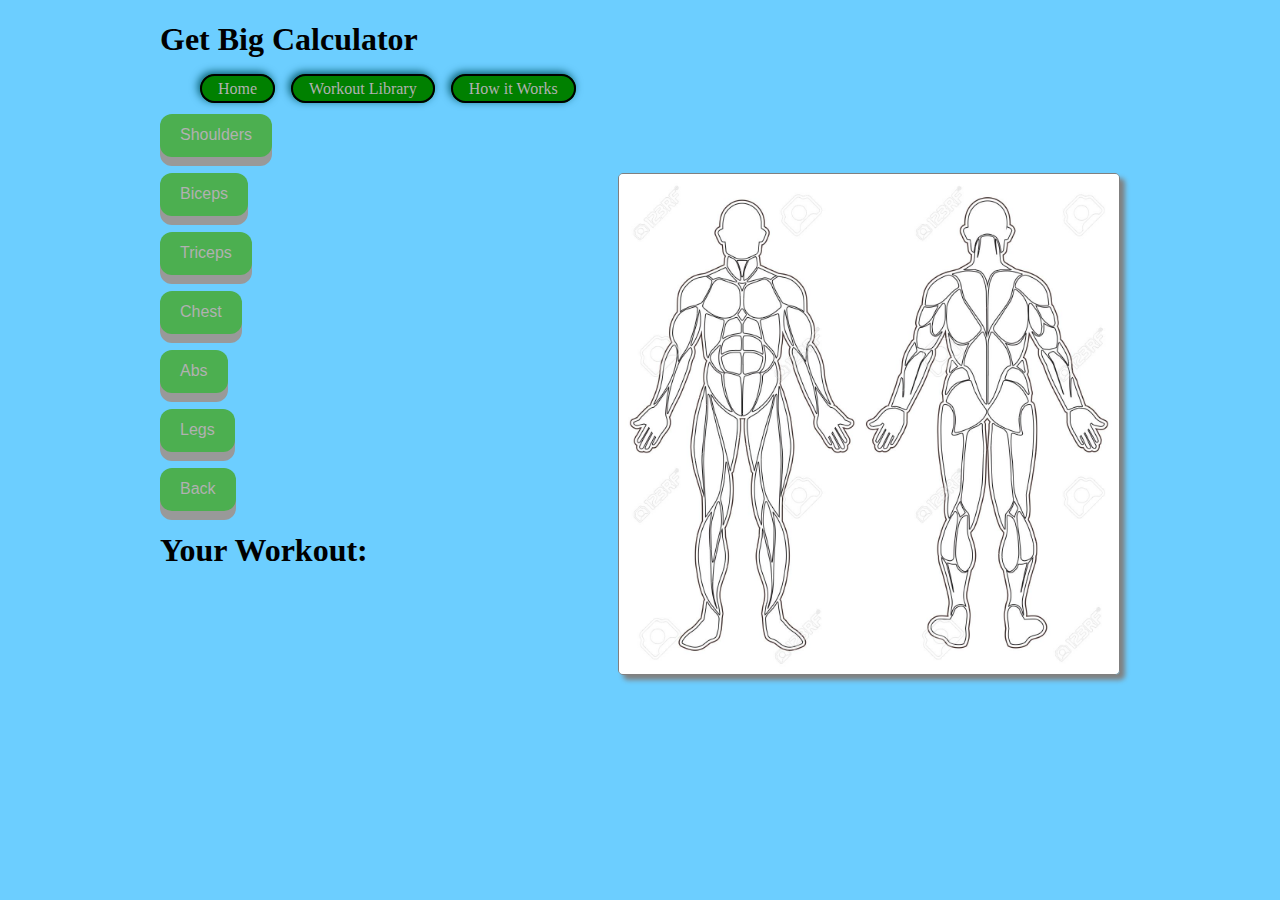
<file: index.html>
<!DOCTYPE html>
<html>
	<title>Get Big Calculator</title>
<head>
		    <link rel="stylesheet"
      			href= "Styles/Getbig.css"
       			 type= "text/css">	
</head>

<body>
	<header>
		<h1>Get Big Calculator</h1>
	</header>

	<nav>
		<ul>
			<li><a href= "index.html">Home</a></li>
			<li><a href= "Workout Library.html">Workout Library</a></li>
			<li><a href= "How it Works.html">How it Works</a></li>
		</ul>
	</nav><br>

	<article>
		<p></p>
		<p></p>
		<p></p>

		<script>
		var Typecounter = 0
		var Sclickcounter = 0, Biclickcounter = 0, Triclickcounter = 0, Cclickcounter = 0, Absclickcounter = 0, Legsclickcounter = 0, Backclickcounter = 0
		var S = [" Dumbbell Shoulder Press", " Upright Barbell Row", " Seated Bent-Over Rear Delt Raise", " Side Lateral Raise", " Upright Cable Row", " Seated Barbell Military Press", " Front Cable Raise", " Incline Bench Press", " Front Two-Dumbbell Raise", " Seated Dumbbell Press"];
		var Bi = [" Seated Bicep Curl", " Hammer Curl", " Incline Inner Biceps Curl", " EZ Bar Curl", " Wide Grip Standing Barbell Curl", " Dumbbell Biceps Curl", " Overhead Cable Curl", " Preacher Curl", " Concentration Dumbbell Curl", " Standing Cable Curl"]
		var Tri = [" Skull Crusher", " Weighted Dip", " Tricep Dip Machine", " Seated Overhead Dumbbell Extension", " Cable Overhead Extension", " Cable Pushdown", " Close Grip Bench Press", " Tricep Dumbbell Kickback", " Standing Overhead Barbell Tricep Extension", " Standing One Arm Dumbbell Tricep Extension"]
		var C = [" Bench Press", " Low-Incline Bench Press", " Seated Machine Chest Press", " Chest Dip", " Incline Bench Cable Fly", " Chest Fly", " Push-Ups", " Incline Bench Press", " Decline Dumbbell Press", " Incline Dumbbell Fly"]
		var Abs = [" Sit Up", " Flat Bench Leg Raise", " Jackknife Sit Up", " Toe Touchers", " Crunches", " Ab Wheel Rollout", " Russian Twist", " Flutter Kick", " Horizontal Cable Woodchop", " Mountain Climber"]
		var Legs = [" Back Squat", " Bulgarian Split Squat", " Deadlift", " Single Leg Romanian Deadlift", " Leg Press", " Walking Lunge", " Kettlebell Swing", " Box Jump", " Barbell Hip Thrust", " Calf Raise"]
		var Back = [" Bent Over Barbell Deadlift", " Wide Grip Pull Up", " Standing T-Bar Row", " Wide Grip Seated Cable Row", " Close Grip Pull Down", " Single Arm Dumbbell Row", " Decline Bench Dumbbell Pullover", " Single Arm Cable Row", " Lying Lateral Raise", " Power Clean"]




		function ChooseShoulders() {
		    YourS = [S[Math.floor(Math.random() * 10)], S[Math.floor(Math.random() * 10)], S[Math.floor(Math.random() * 10)], S[Math.floor(Math.random() * 10)]]
		    if (Typecounter <3){
		    	document.getElementById("S").innerHTML = YourS;
				document.getElementById("Image").src="Images/shoulders.jpg";
		    	if (Biclickcounter>0){
				document.getElementById("Image").src="Images/biceps-shoulders.jpg";
					if (Triclickcounter>0){
						document.getElementById("Image").src="Images/biceps-triceps-shoulders.jpg";
					}
					if (Cclickcounter>0){
						document.getElementById("Image").src="Images/TBD.jpg";
					}
			}
		    }
		    if (Sclickcounter<1){
		    	Typecounter += 1
		    }
		    Sclickcounter+=1
		}
		function ChooseBiceps() {
		    YourBi = [Bi[Math.floor(Math.random() * 10)], Bi[Math.floor(Math.random() * 10)], Bi[Math.floor(Math.random() * 10)], Bi[Math.floor(Math.random() * 10)]]
		    if (Typecounter <3){
		    	document.getElementById("Bi").innerHTML = YourBi;
		    }
		    if (Biclickcounter<1){
		    	Typecounter += 1
		    }
		    Biclickcounter+=1
		}
		function ChooseTriceps() {
		    YourTri = [Tri[Math.floor(Math.random() * 10)], Tri[Math.floor(Math.random() * 10)], Tri[Math.floor(Math.random() * 10)], Tri[Math.floor(Math.random() * 10)]]
		    if (Typecounter <3){
		    	document.getElementById("Tri").innerHTML = YourTri;
		    }
		    if (Triclickcounter<1){
		    	Typecounter += 1
		    }
		    Triclickcounter+=1
		}
		function ChooseChest() {
		    YourC = [C[Math.floor(Math.random() * 10)], C[Math.floor(Math.random() * 10)], C[Math.floor(Math.random() * 10)], C[Math.floor(Math.random() * 10)]]
		    if (Typecounter <3){
		    	document.getElementById("C").innerHTML = YourC;
		    }
		    if (Cclickcounter<1){
		    	Typecounter += 1
		    }
		    Cclickcounter+=1
		}
		function ChooseAbs() {
		    YourAbs = [Abs[Math.floor(Math.random() * 10)], Abs[Math.floor(Math.random() * 10)], Abs[Math.floor(Math.random() * 10)], Abs[Math.floor(Math.random() * 10)]]
		    if (Typecounter <3){
		    	document.getElementById("Abs").innerHTML = YourAbs;
		    }
		    if (Absclickcounter<1){
		    	Typecounter += 1
		    }
		    Absclickcounter+=1
		}
		function ChooseLegs() {
		    YourLegs = [Legs[Math.floor(Math.random() * 10)], Legs[Math.floor(Math.random() * 10)], Legs[Math.floor(Math.random() * 10)], Legs[Math.floor(Math.random() * 10)]]
		    if (Typecounter <3){
		    	document.getElementById("Legs").innerHTML = YourLegs;
		    }
		    if (Legsclickcounter<1){
		    	Typecounter += 1
		    }
		    Legsclickcounter+=1
		}
		function ChooseBack() {
		    YourBack = [Back[Math.floor(Math.random() * 10)], Back[Math.floor(Math.random() * 10)], Back[Math.floor(Math.random() * 10)], Back[Math.floor(Math.random() * 10)]]
		    if (Typecounter <3){
		    	document.getElementById("Back").innerHTML = YourBack;
		    }
		    if (Backclickcounter<1){
		    	Typecounter += 1
		    }
		    Backclickcounter+=1
		}
		</script>
 		<button onclick="ChooseShoulders()" class="button">Shoulders</button></p>
 		<img id= "Image" class="raisedright" src= "Images/empty.jpg">
 		<button onclick="ChooseBiceps()" class="button">Biceps</button></p>

 		<button onclick="ChooseTriceps()" class="button">Triceps</button></p>

 		<button onclick="ChooseChest()" class="button">Chest</button></p>

 		<button onclick="ChooseAbs()" class="button">Abs</button></p>

 		<button onclick="ChooseLegs()" class="button">Legs</button></p>

 		<button onclick="ChooseBack()" class="button">Back</button></p>
 		
 		<h1>Your Workout:</h1>

 		<p id="S"></p>
 		<p id="Bi"></p>
 		<p id="Tri"></p>
 		<p id="C"></p>
 		<p id="Abs"></p>
 		<p id="Legs"></p>
 		<p id="Back"></p>

	</article>
</body>
</html>
</file>
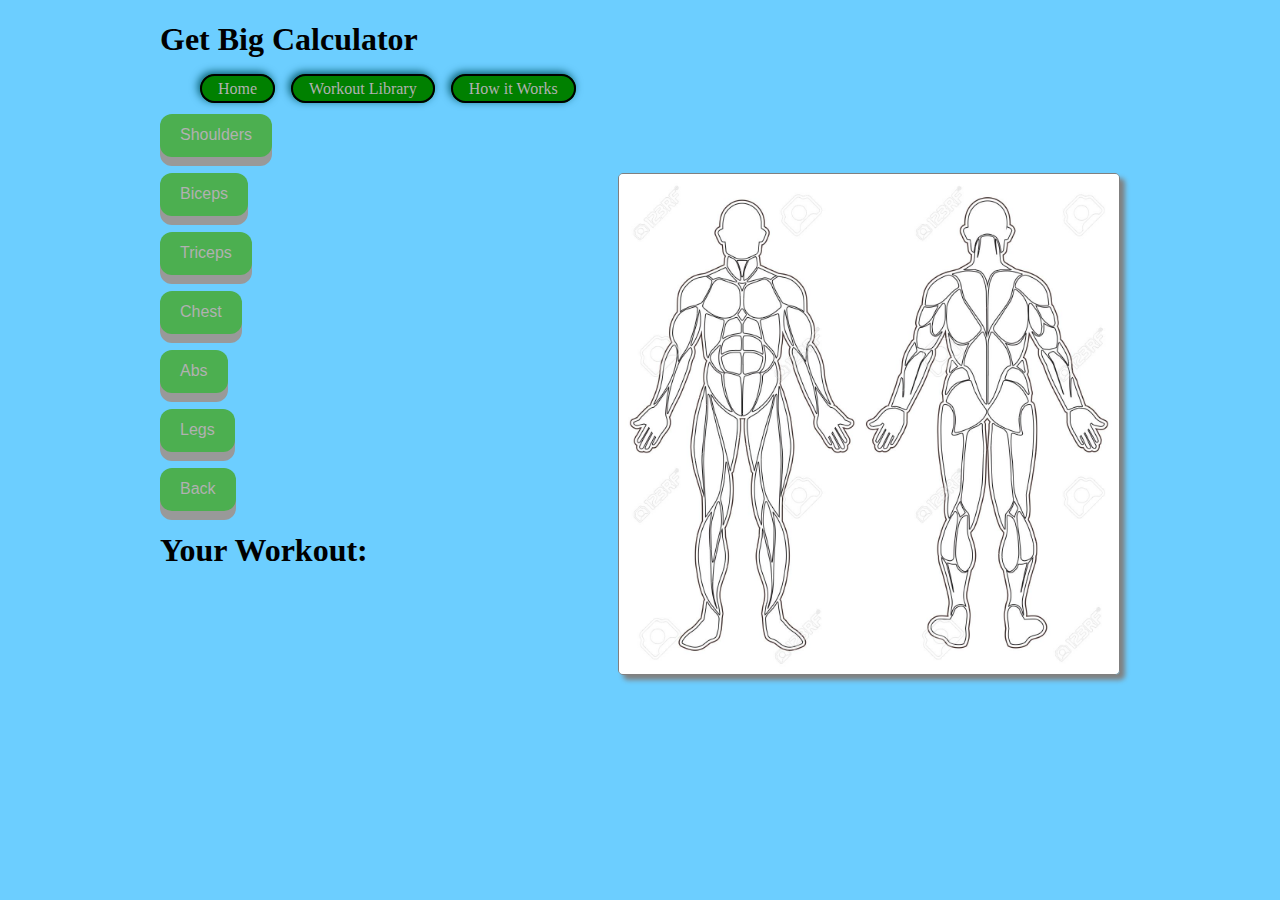
<file: Workout Webpage/index.html>
<!DOCTYPE html>
<html>
	<title>Get Big Calculator</title>
<head>
		    <link rel="stylesheet"
      			href= "Styles/Getbig.css"
       			 type= "text/css">	
</head>

<body>
	<header>
		<h1>Get Big Calculator</h1>
	</header>

	<nav>
		<ul>
			<li><a href= "index.html">Home</a></li>
			<li><a href= "Workout Library.html">Workout Library</a></li>
			<li><a href= "How it Works.html">How it Works</a></li>
		</ul>
	</nav><br>

	<article>
		<p></p>
		<p></p>
		<p></p>

		<script>
		var Typecounter = 0
		var Sclickcounter = 0, Biclickcounter = 0, Triclickcounter = 0, Cclickcounter = 0, Absclickcounter = 0, Legsclickcounter = 0, Backclickcounter = 0
		var S = [" Dumbbell Shoulder Press", " Upright Barbell Row", " Seated Bent-Over Rear Delt Raise", " Side Lateral Raise", " Upright Cable Row", " Seated Barbell Military Press", " Front Cable Raise", " Incline Bench Press", " Front Two-Dumbbell Raise", " Seated Dumbbell Press"];
		var Bi = [" Seated Bicep Curl", " Hammer Curl", " Incline Inner Biceps Curl", " EZ Bar Curl", " Wide Grip Standing Barbell Curl", " Dumbbell Biceps Curl", " Overhead Cable Curl", " Preacher Curl", " Concentration Dumbbell Curl", " Standing Cable Curl"]
		var Tri = [" Skull Crusher", " Weighted Dip", " Tricep Dip Machine", " Seated Overhead Dumbbell Extension", " Cable Overhead Extension", " Cable Pushdown", " Close Grip Bench Press", " Tricep Dumbbell Kickback", " Standing Overhead Barbell Tricep Extension", " Standing One Arm Dumbbell Tricep Extension"]
		var C = [" Bench Press", " Low-Incline Bench Press", " Seated Machine Chest Press", " Chest Dip", " Incline Bench Cable Fly", " Chest Fly", " Push-Ups", " Incline Bench Press", " Decline Dumbbell Press", " Incline Dumbbell Fly"]
		var Abs = [" Sit Up", " Flat Bench Leg Raise", " Jackknife Sit Up", " Toe Touchers", " Crunches", " Ab Wheel Rollout", " Russian Twist", " Flutter Kick", " Horizontal Cable Woodchop", " Mountain Climber"]
		var Legs = [" Back Squat", " Bulgarian Split Squat", " Deadlift", " Single Leg Romanian Deadlift", " Leg Press", " Walking Lunge", " Kettlebell Swing", " Box Jump", " Barbell Hip Thrust", " Calf Raise"]
		var Back = [" Bent Over Barbell Deadlift", " Wide Grip Pull Up", " Standing T-Bar Row", " Wide Grip Seated Cable Row", " Close Grip Pull Down", " Single Arm Dumbbell Row", " Decline Bench Dumbbell Pullover", " Single Arm Cable Row", " Lying Lateral Raise", " Power Clean"]




		function ChooseShoulders() {
		    YourS = [S[Math.floor(Math.random() * 10)], S[Math.floor(Math.random() * 10)], S[Math.floor(Math.random() * 10)], S[Math.floor(Math.random() * 10)]]
		    if (Typecounter <2){
		    	document.getElementById("S").innerHTML = YourS;
				document.getElementById("Image").src="Images/shoulders.jpg";
		    	if (Biclickcounter>0){
				document.getElementById("Image").src="Images/biceps-shoulders.jpg";
				}
				if (Triclickcounter>0){
					document.getElementById("Image").src="Images/triceps-shoulders.jpg";
				}
				if (Cclickcounter>0){
					document.getElementById("Image").src="Images/chest-shoulders.jpg";
				}
				if (Absclickcounter>0){
					document.getElementById("Image").src="Images/abs-shoulders.jpg";
				}
				if (Legsclickcounter>0){
					document.getElementById("Image").src="Images/legs-shoulders.jpg";
				}
				if (Backclickcounter>0){
					document.getElementById("Image").src="Images/back-shoulders.jpg";
				}
		    }
		    if (Sclickcounter<1){
		    	Typecounter += 1
		    }
		    Sclickcounter+=1
		}
		function ChooseBiceps() {
		    YourBi = [Bi[Math.floor(Math.random() * 10)], Bi[Math.floor(Math.random() * 10)], Bi[Math.floor(Math.random() * 10)], Bi[Math.floor(Math.random() * 10)]]
		    if (Typecounter <2){
		    	document.getElementById("Bi").innerHTML = YourBi;
				document.getElementById("Image").src="Images/biceps.jpg";
		    	if (Sclickcounter>0){
				document.getElementById("Image").src="Images/biceps-shoulders.jpg";
				}
				if (Triclickcounter>0){
					document.getElementById("Image").src="Images/biceps-triceps.jpg";
				}
				if (Cclickcounter>0){
					document.getElementById("Image").src="Images/biceps-chest.jpg";
				}
				if (Absclickcounter>0){
					document.getElementById("Image").src="Images/abs-biceps.jpg";
				}
				if (Legsclickcounter>0){
					document.getElementById("Image").src="Images/biceps-legs.jpg";
				}
				if (Backclickcounter>0){
					document.getElementById("Image").src="Images/back-biceps.jpg";
				}
		    }
		    if (Biclickcounter<1){
		    	Typecounter += 1
		    }
		    Biclickcounter+=1
		}
		function ChooseTriceps() {
		    YourTri = [Tri[Math.floor(Math.random() * 10)], Tri[Math.floor(Math.random() * 10)], Tri[Math.floor(Math.random() * 10)], Tri[Math.floor(Math.random() * 10)]]
		    if (Typecounter <3){
		    	document.getElementById("Tri").innerHTML = YourTri;
				document.getElementById("Image").src="Images/triceps.jpg";
		    	if (Biclickcounter>0){
				document.getElementById("Image").src="Images/biceps-triceps.jpg";
				}
				if (Sclickcounter>0){
					document.getElementById("Image").src="Images/triceps-shoulders.jpg";
				}
				if (Cclickcounter>0){
					document.getElementById("Image").src="Images/chest-triceps.jpg";
				}
				if (Absclickcounter>0){
					document.getElementById("Image").src="Images/abs-triceps.jpg";
				}
				if (Legsclickcounter>0){
					document.getElementById("Image").src="Images/legs-triceps.jpg";
				}
				if (Backclickcounter>0){
					document.getElementById("Image").src="Images/back-triceps.jpg";
				}
		    }
		    if (Triclickcounter<1){
		    	Typecounter += 1
		    }
		    Triclickcounter+=1
		}
		function ChooseChest() {
		    YourC = [C[Math.floor(Math.random() * 10)], C[Math.floor(Math.random() * 10)], C[Math.floor(Math.random() * 10)], C[Math.floor(Math.random() * 10)]]
		    if (Typecounter <3){
		    	document.getElementById("C").innerHTML = YourC;
				document.getElementById("Image").src="Images/chest.jpg";
		    	if (Biclickcounter>0){
				document.getElementById("Image").src="Images/biceps-chest.jpg";
				}
				if (Triclickcounter>0){
					document.getElementById("Image").src="Images/chest-triceps.jpg";
				}
				if (Sclickcounter>0){
					document.getElementById("Image").src="Images/chest-shoulders.jpg";
				}
				if (Absclickcounter>0){
					document.getElementById("Image").src="Images/abs-chest.jpg";
				}
				if (Legsclickcounter>0){
					document.getElementById("Image").src="Images/chest-legs.jpg";
				}
				if (Backclickcounter>0){
					document.getElementById("Image").src="Images/back-chest.jpg";
				}
		    }
		    if (Cclickcounter<1){
		    	Typecounter += 1
		    }
		    Cclickcounter+=1
		}
		function ChooseAbs() {
		    YourAbs = [Abs[Math.floor(Math.random() * 10)], Abs[Math.floor(Math.random() * 10)], Abs[Math.floor(Math.random() * 10)], Abs[Math.floor(Math.random() * 10)]]
		    if (Typecounter <3){
		    	document.getElementById("Abs").innerHTML = YourAbs;
		    }
				document.getElementById("Image").src="Images/abs.jpg";
		    	if (Biclickcounter>0){
				document.getElementById("Image").src="Images/abs-biceps.jpg";
				}
				if (Triclickcounter>0){
					document.getElementById("Image").src="Images/abs-triceps.jpg";
				}
				if (Cclickcounter>0){
					document.getElementById("Image").src="Images/abs-chest.jpg";
				}
				if (Sclickcounter>0){
					document.getElementById("Image").src="Images/abs-shoulders.jpg";
				}
				if (Legsclickcounter>0){
					document.getElementById("Image").src="Images/abs-legs.jpg";
				}
				if (Backclickcounter>0){
					document.getElementById("Image").src="Images/back-abs.jpg";
				}
		    if (Absclickcounter<1){
		    	Typecounter += 1
		    }
		    Absclickcounter+=1
		}
		function ChooseLegs() {
		    YourLegs = [Legs[Math.floor(Math.random() * 10)], Legs[Math.floor(Math.random() * 10)], Legs[Math.floor(Math.random() * 10)], Legs[Math.floor(Math.random() * 10)]]
		    if (Typecounter <3){
		    	document.getElementById("Legs").innerHTML = YourLegs;
				document.getElementById("Image").src="Images/legs.jpg";
		    	if (Biclickcounter>0){
				document.getElementById("Image").src="Images/biceps-legs.jpg";
				}
				if (Triclickcounter>0){
					document.getElementById("Image").src="Images/legs-triceps.jpg";
				}
				if (Cclickcounter>0){
					document.getElementById("Image").src="Images/chest-legs.jpg";
				}
				if (Absclickcounter>0){
					document.getElementById("Image").src="Images/abs-legs.jpg";
				}
				if (Sclickcounter>0){
					document.getElementById("Image").src="Images/legs-shoulders.jpg";
				}
				if (Backclickcounter>0){
					document.getElementById("Image").src="Images/back-legs.jpg";
				}
		    }
		    if (Legsclickcounter<1){
		    	Typecounter += 1
		    }
		    Legsclickcounter+=1
		}
		function ChooseBack() {
		    YourBack = [Back[Math.floor(Math.random() * 10)], Back[Math.floor(Math.random() * 10)], Back[Math.floor(Math.random() * 10)], Back[Math.floor(Math.random() * 10)]]
		    if (Typecounter <3){
		    	document.getElementById("Back").innerHTML = YourBack;
				document.getElementById("Image").src="Images/back.jpg";
		    	if (Biclickcounter>0){
				document.getElementById("Image").src="Images/back-biceps.jpg";
				}
				if (Triclickcounter>0){
					document.getElementById("Image").src="Images/back-triceps.jpg";
				}
				if (Cclickcounter>0){
					document.getElementById("Image").src="Images/back-chest.jpg";
				}
				if (Absclickcounter>0){
					document.getElementById("Image").src="Images/back-abs.jpg";
				}
				if (Legsclickcounter>0){
					document.getElementById("Image").src="Images/back-legs.jpg";
				}
				if (Sclickcounter>0){
					document.getElementById("Image").src="Images/back-shoulders.jpg";
				}
		    }
		    if (Backclickcounter<1){
		    	Typecounter += 1
		    }
		    Backclickcounter+=1
		}
		</script>
 		<button onclick="ChooseShoulders()" class="button">Shoulders</button></p>
 		<img id= "Image" class="raisedright" src= "Images/empty.jpg">
 		<button onclick="ChooseBiceps()" class="button">Biceps</button></p>

 		<button onclick="ChooseTriceps()" class="button">Triceps</button></p>

 		<button onclick="ChooseChest()" class="button">Chest</button></p>

 		<button onclick="ChooseAbs()" class="button">Abs</button></p>

 		<button onclick="ChooseLegs()" class="button">Legs</button></p>

 		<button onclick="ChooseBack()" class="button">Back</button></p>
 		
 		<h1>Your Workout:</h1>

 		<p id="S"></p>
 		<p id="Bi"></p>
 		<p id="Tri"></p>
 		<p id="C"></p>
 		<p id="Abs"></p>
 		<p id="Legs"></p>
 		<p id="Back"></p>

	</article>
</body>
</html>
</file>
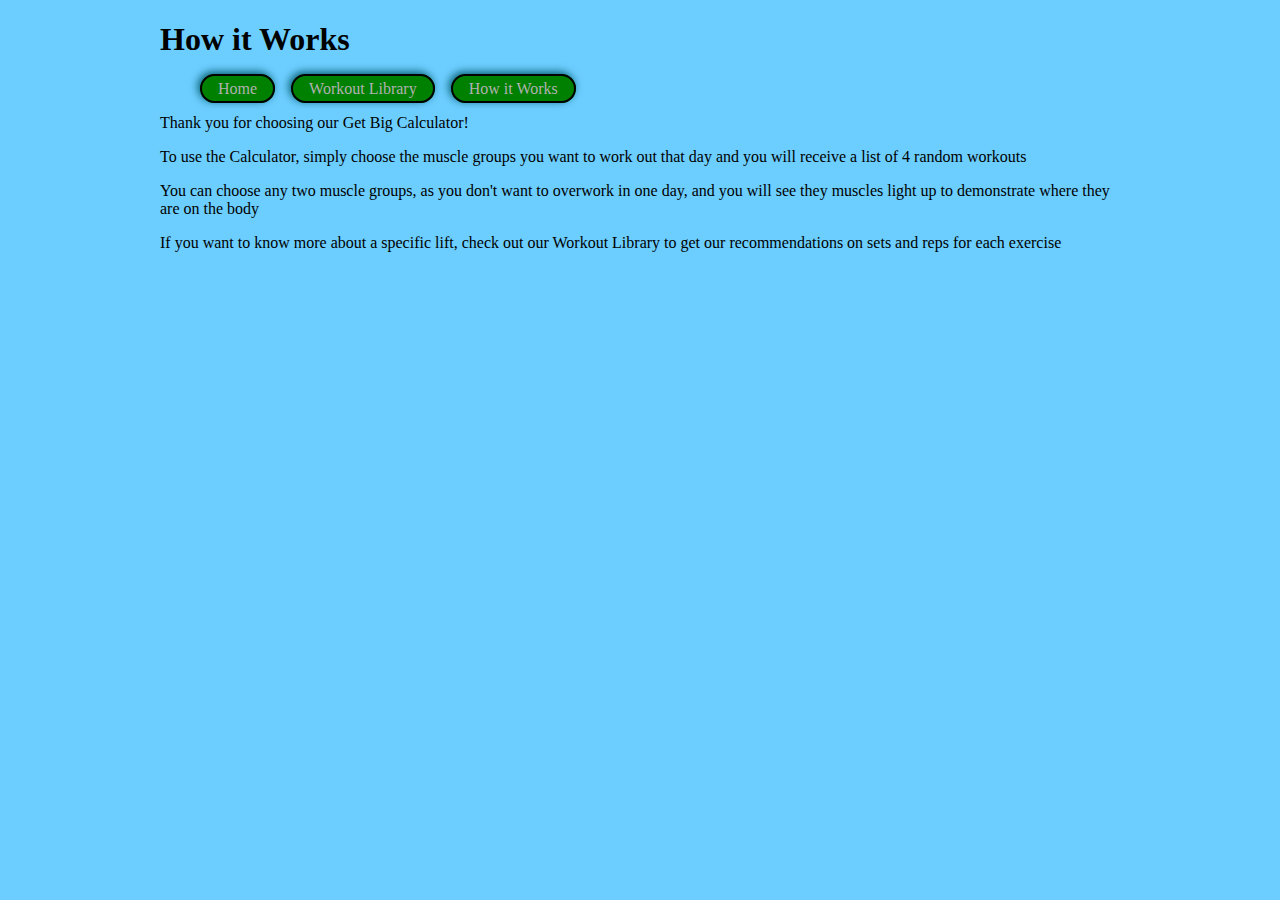
<file: How it Works.html>
<!DOCTYPE html>
<html>
	<title>Get Big Calculator</title>
<head>
		    <link rel="stylesheet"
      			href= "Styles/Getbig.css"
       			 type= "text/css">
       			 <meta charset= "utf-8">
</head>

<body>
	<header>
		<h1>How it Works</h1>
	</header>

	<nav>
		<ul>
			<li><a href= "index.html">Home</a></li>
			<li><a href= "Workout Library.html">Workout Library</a></li>
			<li><a href= "How it Works.html">How it Works</a></li>
		</ul>
	</nav><br>

	<article>
		<p>Thank you for choosing our Get Big Calculator!</p> 

		<p>To use the Calculator, simply choose the muscle groups you want to work out that day and you will receive a list of 4 random workouts</p>

		<p> You can choose any two muscle groups, as you don't want to overwork in one day, and you will see they muscles light up to demonstrate where they are on the body</p>

		<p> If you want to know more about a specific lift, check out our Workout Library to get our recommendations on sets and reps for each exercise</p>

	</article>

</body>
</html>
</file>
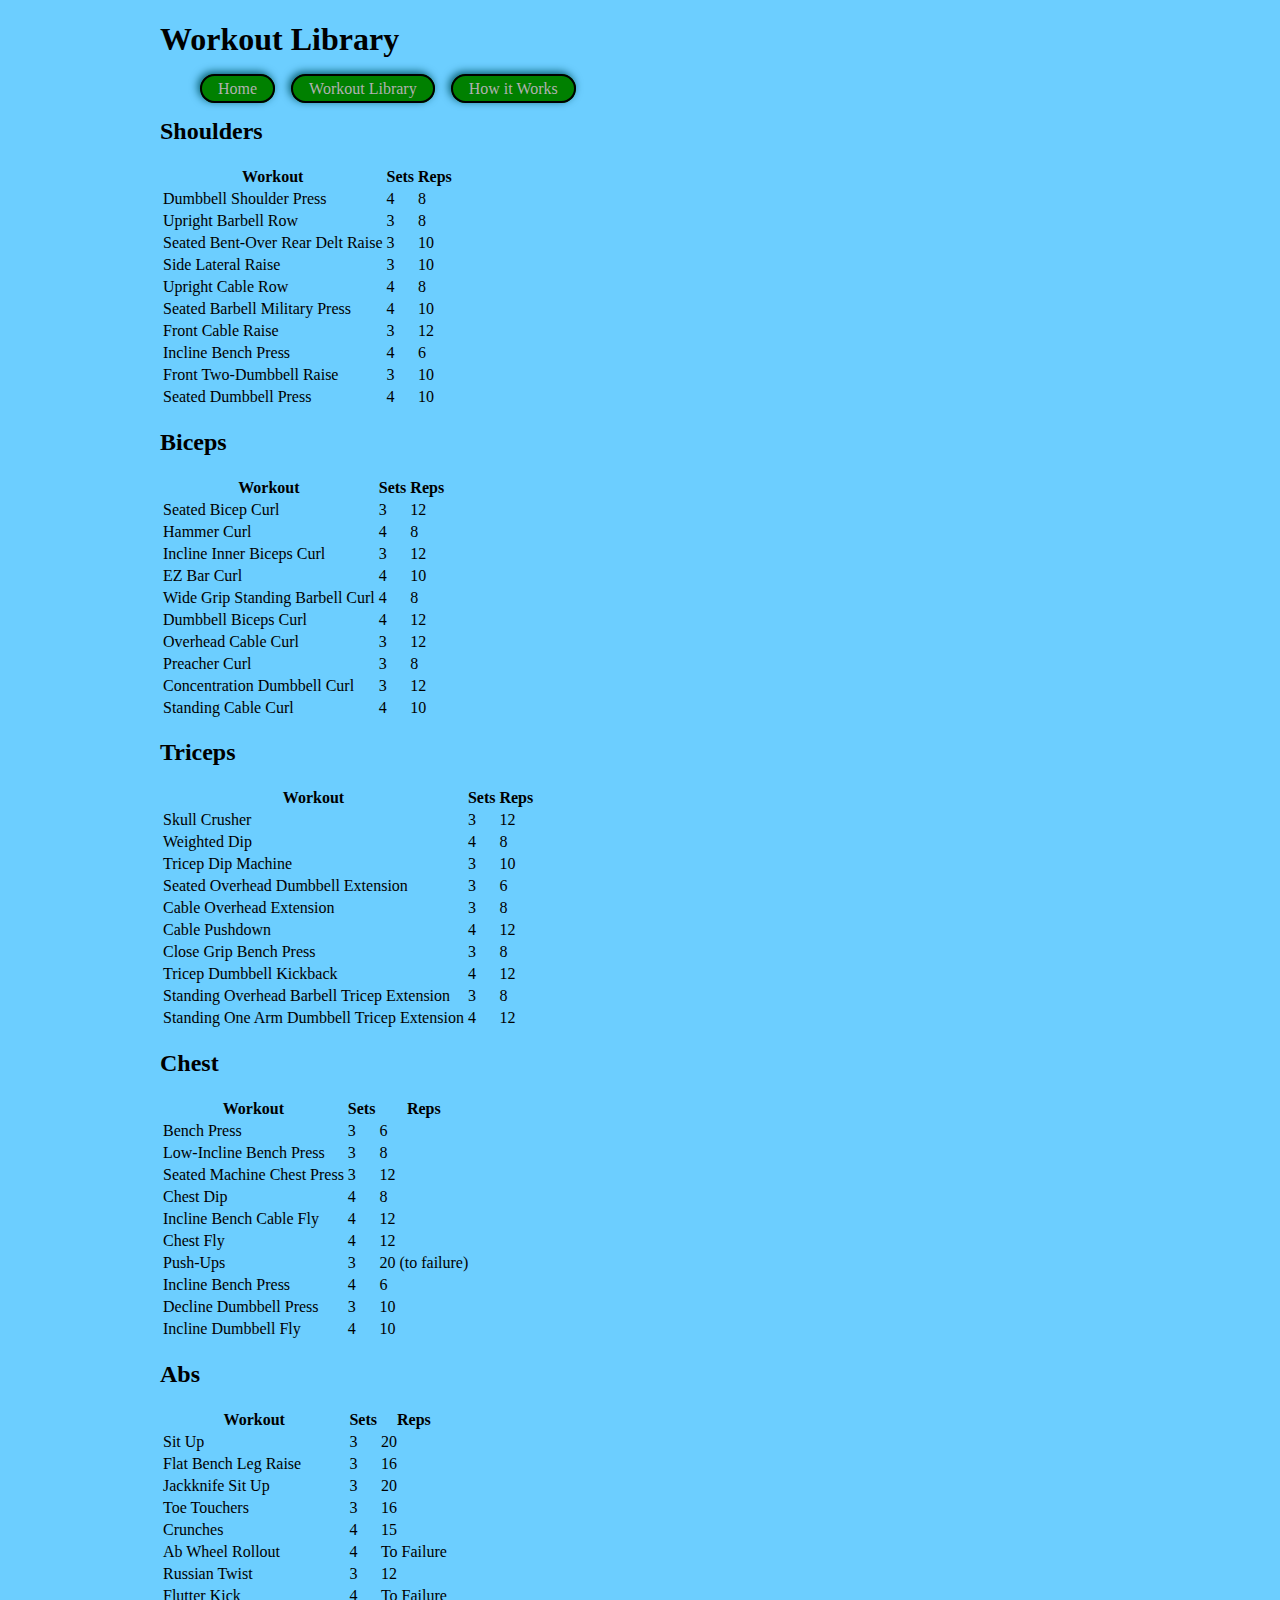
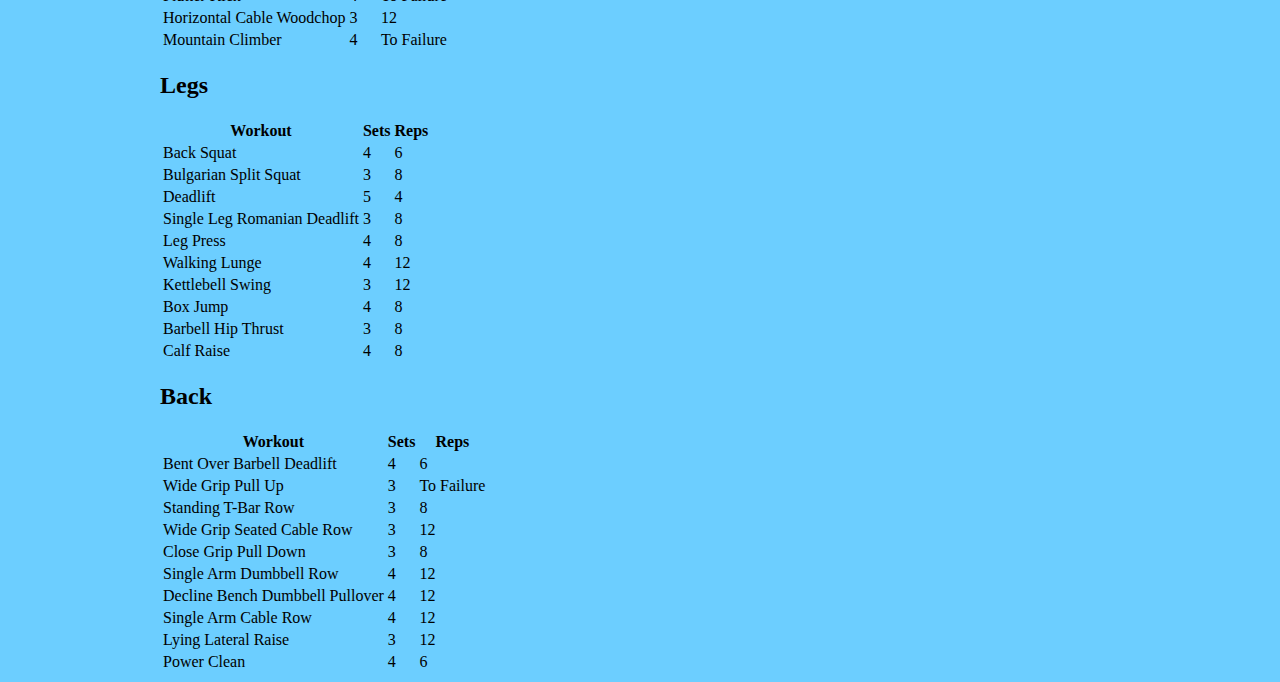
<file: Workout Library.html>
<!DOCTYPE html>
<html>
	<title>Get Big Calculator</title>
<head>
		    <link rel="stylesheet"
      			href= "Styles/Getbig.css"
       			 type= "text/css">
       			 <meta charset= "utf-8">
</head>

<body>
	<header>
		<h1>Workout Library</h1>
	</header>

	<nav>
		<ul>
			<li><a href= "index.html">Home</a></li>
			<li><a href= "Workout Library.html">Workout Library</a></li>
			<li><a href= "How it Works.html">How it Works</a></li>
		</ul>
	</nav><br>
		<h2>Shoulders</h2>
		<table>
			<thead>
				<tr>
					<th scope= "col">Workout</th>
					<th scope= "col">Sets</th>
					<th scope= "col">Reps</th>
				</tr>
			</thead>
			<tbody>
				<tr>
					<td>Dumbbell Shoulder Press</td>
					<td>4</td>
					<td>8</td>
				</tr>
				<tr>
					<td>Upright Barbell Row</td>
					<td>3</td>
					<td>8</td>
				</tr>
				<tr>
					<td>Seated Bent-Over Rear Delt Raise</td>
					<td>3</td>
					<td>10</td>
				</tr>
				<tr>
					<td>Side Lateral Raise</td>
					<td>3</td>
					<td>10</td>
				</tr>
				<tr>
					<td>Upright Cable Row</td>
					<td>4</td>
					<td>8</td>
				</tr>
				<tr>
					<td>Seated Barbell Military Press</td>
					<td>4</td>
					<td>10</td>
				</tr>
				<tr>
					<td>Front Cable Raise</td>
					<td>3</td>
					<td>12</td>
				</tr>
				<tr>
					<td>Incline Bench Press</td>
					<td>4</td>
					<td>6</td>
				</tr>
				<tr>
					<td>Front Two-Dumbbell Raise</td>
					<td>3</td>
					<td>10</td>
				</tr>
				<tr>
					<td>Seated Dumbbell Press</td>
					<td>4</td>
					<td>10</td>
				</tr>
			</tbody>
		</table>
		<h2>Biceps</h2>
		<table>
			<thead>
				<tr>
					<th scope= "col">Workout</th>
					<th scope= "col">Sets</th>
					<th scope= "col">Reps</th>
				</tr>
			</thead>
			<tbody>
				<tr>
					<td>Seated Bicep Curl</td>
					<td>3</td>
					<td>12</td>
				</tr>
				<tr>
					<td>Hammer Curl</td>
					<td>4</td>
					<td>8</td>
				</tr>
				<tr>
					<td>Incline Inner Biceps Curl</td>
					<td>3</td>
					<td>12</td>
				</tr>
				<tr>
					<td>EZ Bar Curl</td>
					<td>4</td>
					<td>10</td>
				</tr>
				<tr>
					<td>Wide Grip Standing Barbell Curl</td>
					<td>4</td>
					<td>8</td>
				</tr>
				<tr>
					<td>Dumbbell Biceps Curl</td>
					<td>4</td>
					<td>12</td>
				</tr>
				<tr>
					<td>Overhead Cable Curl</td>
					<td>3</td>
					<td>12</td>
				</tr>
				<tr>
					<td>Preacher Curl</td>
					<td>3</td>
					<td>8</td>
				</tr>
				<tr>
					<td>Concentration Dumbbell Curl</td>
					<td>3</td>
					<td>12</td>
				</tr>
				<tr>
					<td>Standing Cable Curl</td>
					<td>4</td>
					<td>10</td>
				</tr>
			</tbody>
		</table>
		<h2>Triceps</h2>
		<table>
			<thead>
				<tr>
					<th scope= "col">Workout</th>
					<th scope= "col">Sets</th>
					<th scope= "col">Reps</th>
				</tr>
			</thead>
			<tbody>
				<tr>
					<td>Skull Crusher</td>
					<td>3</td>
					<td>12</td>
				</tr>
				<tr>
					<td>Weighted Dip</td>
					<td>4</td>
					<td>8</td>
				</tr>
				<tr>
					<td>Tricep Dip Machine</td>
					<td>3</td>
					<td>10</td>
				</tr>
				<tr>
					<td>Seated Overhead Dumbbell Extension</td>
					<td>3</td>
					<td>6</td>
				</tr>
				<tr>
					<td>Cable Overhead Extension</td>
					<td>3</td>
					<td>8</td>
				</tr>
				<tr>
					<td>Cable Pushdown</td>
					<td>4</td>
					<td>12</td>
				</tr>
				<tr>
					<td>Close Grip Bench Press</td>
					<td>3</td>
					<td>8</td>
				</tr>
				<tr>
					<td>Tricep Dumbbell Kickback</td>
					<td>4</td>
					<td>12</td>
				</tr>
				<tr>
					<td>Standing Overhead Barbell Tricep Extension</td>
					<td>3</td>
					<td>8</td>
				</tr>
				<tr>
					<td>Standing One Arm Dumbbell Tricep Extension</td>
					<td>4</td>
					<td>12</td>
				</tr>
			</tbody>
		</table>
		<h2>Chest</h2>
		<table>
			<thead>
				<tr>
					<th scope= "col">Workout</th>
					<th scope= "col">Sets</th>
					<th scope= "col">Reps</th>
				</tr>
			</thead>
			<tbody>
				<tr>
					<td>Bench Press</td>
					<td>3</td>
					<td>6</td>
				</tr>
				<tr>
					<td>Low-Incline Bench Press</td>
					<td>3</td>
					<td>8</td>
				</tr>
				<tr>
					<td>Seated Machine Chest Press</td>
					<td>3</td>
					<td>12</td>
				</tr>
				<tr>
					<td>Chest Dip</td>
					<td>4</td>
					<td>8</td>
				</tr>
				<tr>
					<td>Incline Bench Cable Fly</td>
					<td>4</td>
					<td>12</td>
				</tr>
				<tr>
					<td>Chest Fly</td>
					<td>4</td>
					<td>12</td>
				</tr>
				<tr>
					<td>Push-Ups</td>
					<td>3</td>
					<td>20 (to failure)</td>
				</tr>
				<tr>
					<td>Incline Bench Press</td>
					<td>4</td>
					<td>6</td>
				</tr>
				<tr>
					<td>Decline Dumbbell Press</td>
					<td>3</td>
					<td>10</td>
				</tr>
				<tr>
					<td>Incline Dumbbell Fly</td>
					<td>4</td>
					<td>10</td>
				</tr>
			</tbody>
		</table>
		<h2>Abs</h2>
		<table>
			<thead>
				<tr>
					<th scope= "col">Workout</th>
					<th scope= "col">Sets</th>
					<th scope= "col">Reps</th>
				</tr>
			</thead>
			<tbody>
				<tr>
					<td>Sit Up</td>
					<td>3</td>
					<td>20</td>
				</tr>
				<tr>
					<td>Flat Bench Leg Raise</td>
					<td>3</td>
					<td>16</td>
				</tr>
				<tr>
					<td>Jackknife Sit Up</td>
					<td>3</td>
					<td>20</td>
				</tr>
				<tr>
					<td>Toe Touchers</td>
					<td>3</td>
					<td>16</td>
				</tr>
				<tr>
					<td>Crunches</td>
					<td>4</td>
					<td>15</td>
				</tr>
				<tr>
					<td>Ab Wheel Rollout</td>
					<td>4</td>
					<td>To Failure</td>
				</tr>
				<tr>
					<td>Russian Twist</td>
					<td>3</td>
					<td>12</td>
				</tr>
				<tr>
					<td>Flutter Kick</td>
					<td>4</td>
					<td>To Failure</td>
				</tr>
				<tr>
					<td>Horizontal Cable Woodchop</td>
					<td>3</td>
					<td>12</td>
				</tr>
				<tr>
					<td>Mountain Climber</td>
					<td>4</td>
					<td>To Failure</td>
				</tr>
			</tbody>
		</table>
		<h2>Legs</h2>
		<table>
			<thead>
				<tr>
					<th scope= "col">Workout</th>
					<th scope= "col">Sets</th>
					<th scope= "col">Reps</th>
				</tr>
			</thead>
			<tbody>
				<tr>
					<td>Back Squat</td>
					<td>4</td>
					<td>6</td>
				</tr>
				<tr>
					<td>Bulgarian Split Squat</td>
					<td>3</td>
					<td>8</td>
				</tr>
				<tr>
					<td>Deadlift</td>
					<td>5</td>
					<td>4</td>
				</tr>
				<tr>
					<td>Single Leg Romanian Deadlift</td>
					<td>3</td>
					<td>8</td>
				</tr>
				<tr>
					<td>Leg Press</td>
					<td>4</td>
					<td>8</td>
				</tr>
				<tr>
					<td>Walking Lunge</td>
					<td>4</td>
					<td>12</td>
				</tr>
				<tr>
					<td>Kettlebell Swing</td>
					<td>3</td>
					<td>12</td>
				</tr>
				<tr>
					<td>Box Jump</td>
					<td>4</td>
					<td>8</td>
				</tr>
				<tr>
					<td>Barbell Hip Thrust</td>
					<td>3</td>
					<td>8</td>
				</tr>
				<tr>
					<td>Calf Raise</td>
					<td>4</td>
					<td>8</td>
				</tr>
			</tbody>
		</table>
		<h2>Back</h2>
		<table>
			<thead>
				<tr>
					<th scope= "col">Workout</th>
					<th scope= "col">Sets</th>
					<th scope= "col">Reps</th>
				</tr>
			</thead>
			<tbody>
				<tr>
					<td>Bent Over Barbell Deadlift</td>
					<td>4</td>
					<td>6</td>
				</tr>
				<tr>
					<td>Wide Grip Pull Up</td>
					<td>3</td>
					<td>To Failure</td>
				</tr>
				<tr>
					<td>Standing T-Bar Row</td>
					<td>3</td>
					<td>8</td>
				</tr>
				<tr>
					<td>Wide Grip Seated Cable Row</td>
					<td>3</td>
					<td>12</td>
				</tr>
				<tr>
					<td>Close Grip Pull Down</td>
					<td>3</td>
					<td>8</td>
				</tr>
				<tr>
					<td>Single Arm Dumbbell Row</td>
					<td>4</td>
					<td>12</td>
				</tr>
				<tr>
					<td>Decline Bench Dumbbell Pullover</td>
					<td>4</td>
					<td>12</td>
				</tr>
				<tr>
					<td>Single Arm Cable Row</td>
					<td>4</td>
					<td>12</td>
				</tr>
				<tr>
					<td>Lying Lateral Raise</td>
					<td>3</td>
					<td>12</td>
				</tr>
				<tr>
					<td>Power Clean</td>
					<td>4</td>
					<td>6</td>
				</tr>
			</tbody>
		</table>
	</body>
</html>
</file>
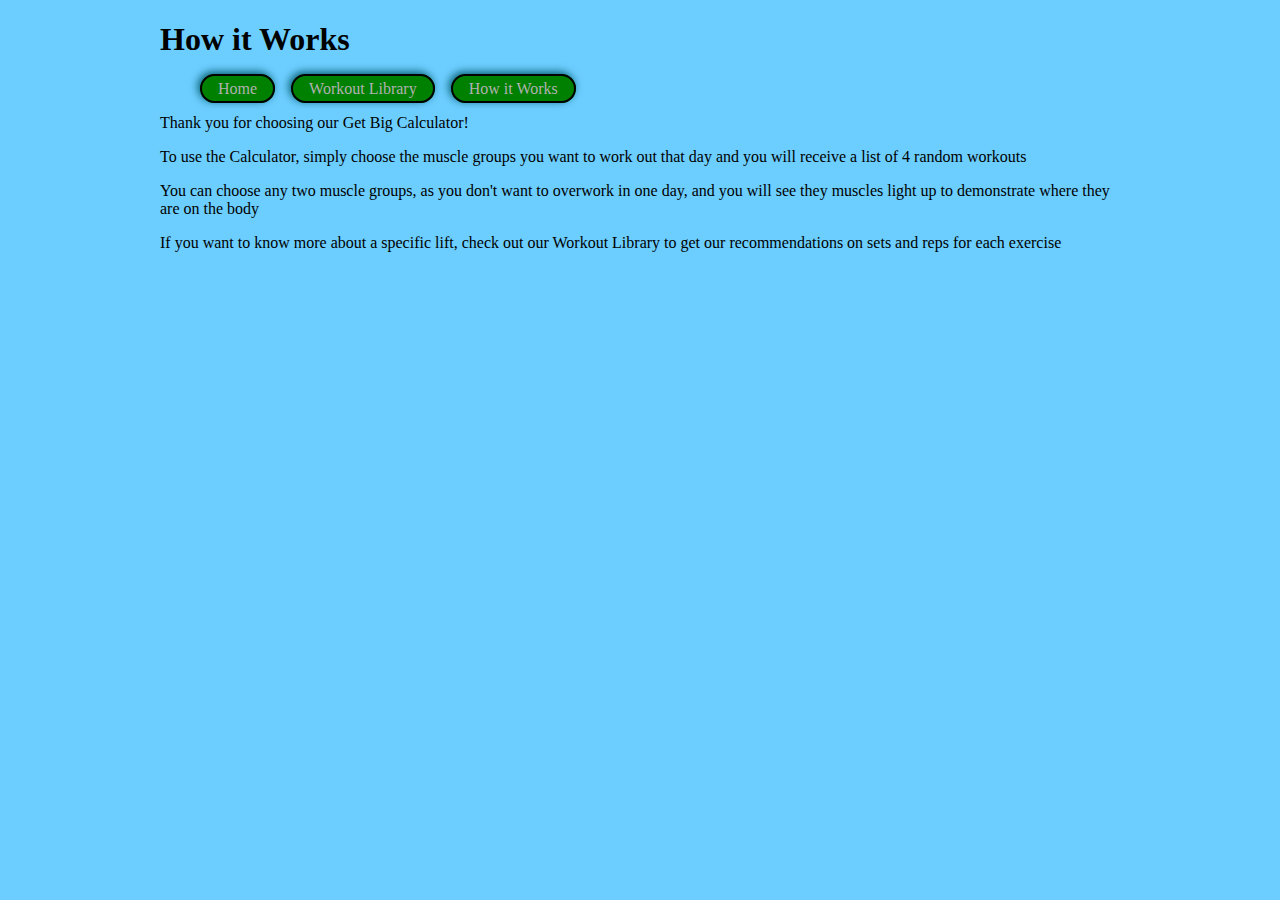
<file: Workout Webpage/How it Works.html>
<!DOCTYPE html>
<html>
	<title>Get Big Calculator</title>
<head>
		    <link rel="stylesheet"
      			href= "Styles/Getbig.css"
       			 type= "text/css">
       			 <meta charset= "utf-8">
</head>

<body>
	<header>
		<h1>How it Works</h1>
	</header>

	<nav>
		<ul>
			<li><a href= "index.html">Home</a></li>
			<li><a href= "Workout Library.html">Workout Library</a></li>
			<li><a href= "How it Works.html">How it Works</a></li>
		</ul>
	</nav><br>

	<article>
		<p>Thank you for choosing our Get Big Calculator!</p> 

		<p>To use the Calculator, simply choose the muscle groups you want to work out that day and you will receive a list of 4 random workouts</p>

		<p> You can choose any two muscle groups, as you don't want to overwork in one day, and you will see they muscles light up to demonstrate where they are on the body</p>

		<p> If you want to know more about a specific lift, check out our Workout Library to get our recommendations on sets and reps for each exercise</p>	

	</article>

</body>
</html>
</file>
<file: Styles/Getbig.css>
body {
		background-color:#6cceff;
		width: 75%;
		margin-left:auto;
		margin-right:auto;
}
	nav ul {
		list-style-type:none;
	}
    nav ul li {
    	float:left;
		margin-right: 1em;
      }
    nav ul li a {
    	padding: .25em 1em;
    	text-decoration:none;
    	background-color:green;
    	color:#B1B1B1;
    	border: 2px solid black;
    	border-radius: 1em 1em;
        box-shadow: -2px -2px 8px #01596A;  
    }
    nav ul li a:hover, nav ul li a:focus {
    	color:black;
    	background:color:green;
    	font-weight:bold;
    }
    .raisedleft  {
        border : solid 5px gray;
        border-radius : 5px;
        box-shadow : 5px 5px 5px gray;
        width:120px;
        margin:5px;
        float:left;
    }
    .raisedright  {
        border : solid 1px gray;
        border-radius : 5px;
        box-shadow : 5px 5px 5px gray;
        width:500px;
        float:right;
    }
    .button {
      display: inline-block;
      padding: 12.5px 20px;
      font-size: 16px;
      cursor: pointer;
      text-align: center;
      text-decoration: none;
      outline: none;
      color:#B1B1B1;
      background-color: #4CAF50;
      border: none;
      border-radius: 12px;
      box-shadow: 0 9px #999;
    }
    .button:hover {background-color: #3e8e41}
    .button:active {
      background-color: #3e8e41;
      box-shadow: 0 5px #666;
      transform: translateY(4px);
    }
</file>
<file: Workout Webpage/Styles/Getbig.css>
body {
		background-color:#6cceff;
		width: 75%;
		margin-left:auto;
		margin-right:auto;
}
	nav ul {
		list-style-type:none;
	}
    nav ul li {
    	float:left;
		margin-right: 1em;
      }
    nav ul li a {
    	padding: .25em 1em;
    	text-decoration:none;
    	background-color:green;
    	color:#B1B1B1;
    	border: 2px solid black;
    	border-radius: 1em 1em;
        box-shadow: -2px -2px 8px #01596A;  
    }
    nav ul li a:hover, nav ul li a:focus {
    	color:black;
    	background:color:green;
    	font-weight:bold;
    }
    .raisedleft  {
        border : solid 5px gray;
        border-radius : 5px;
        box-shadow : 5px 5px 5px gray;
        width:120px;
        margin:5px;
        float:left;
    }
    .raisedright  {
        border : solid 1px gray;
        border-radius : 5px;
        box-shadow : 5px 5px 5px gray;
        width:500px;
        float:right;
    }
    .button {
      display: inline-block;
      padding: 12.5px 20px;
      font-size: 16px;
      cursor: pointer;
      text-align: center;
      text-decoration: none;
      outline: none;
      color:#B1B1B1;
      background-color: #4CAF50;
      border: none;
      border-radius: 12px;
      box-shadow: 0 9px #999;
    }
    .button:hover {background-color: #3e8e41}
    .button:active {
      background-color: #3e8e41;
      box-shadow: 0 5px #666;
      transform: translateY(4px);
    }
</file>
